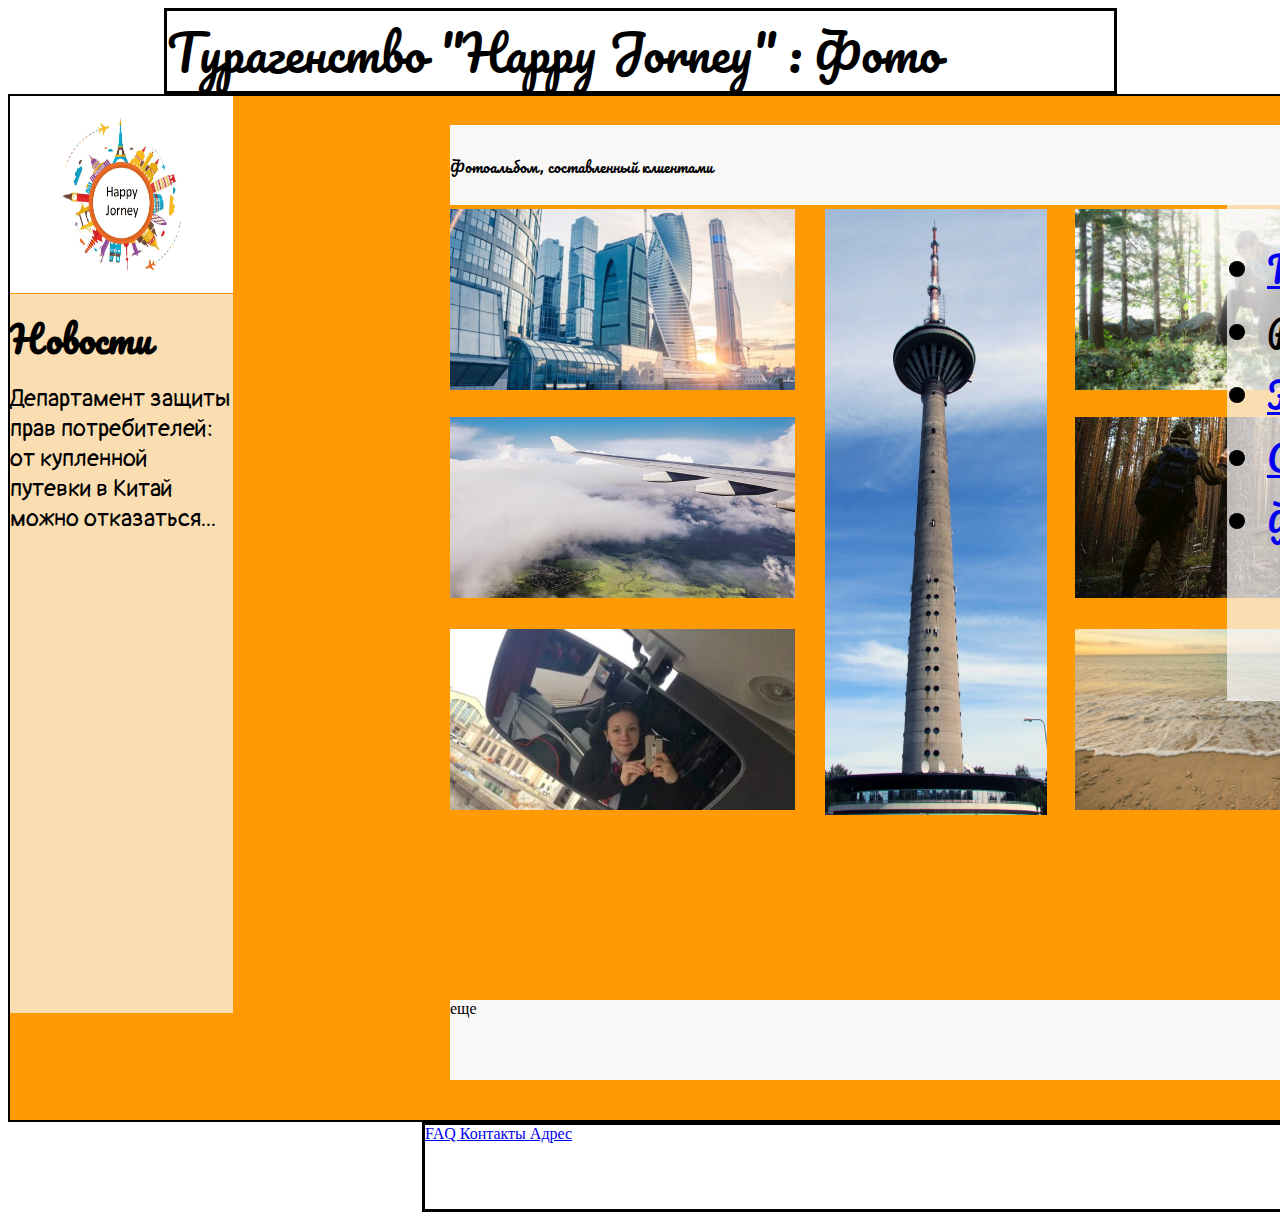
<file: index2.html>
<!DOCTYPE html>
<html>
<head>
	<title> Happy Jorney </title>
	<meta charset="utf-8">
	<link rel="stylesheet" type="text/css" href="index2.css">
</head>
<body>
	
	<header>
		<a>Турагенство "Happy Jorney" : Фото </a>

	</header>
	<main>
		<img src="images/logo.jpg" class="logo" width="223" height="197">
		<div class="block">
		
		<aside class = "news">
			
			<h2> Новости </h2>
			<p> Департамент защиты прав потребителей: от купленной путевки в Китай можно отказаться...</p>
			

		</aside>
		<section>
			<a class="s1">Фотоальбом, составленный клиентами</a>
		</section>
	<img src="images/wiew1.png" class="w1">
	<img src="images/wiew2.png"class="w2">
	<img src="images/wiew3.png"class="w3">
	<img src="images/wiew4.png"class="w4">
	<img src="images/wiew5.png"class="w5">
	<img src="images/wiew6.png"class="w6">
	<img src="images/wiew7.png"class="w7">
		<section class="s2">
			<a > еще </a>
		</section>
	</div>
	<form>

		<input class="search" type="text" name="search" placeholder="Поиск">

		
	</form>
		<nav>
			<ul>
				<li><a href="Klishin_Site.html"> Главная </a></li>

				<li> Регистр </a></li>

				<li><a href="index.html"> Контакты <a>

				<li><a href="index3.html"> Отзывы </a></li>

				<li><a href="index2.html"> Фото </a></li>
				

			</ul>

		
	</nav>


	</div>
	</main>

<footer>
	<a href="index4.html" class = "FAQ"> FAQ </a>
	<a  href="index.html" class = "kontakt"> Контакты </a>
	<a  target="_blank" href = "https://www.google.ee/maps/place/Ida-Virumaa+Kutsehariduskeskus+Jõhvi+õppekoht/@59.3592594,27.3998024,17z/data=!4m12!1m6!3m5!1s0x4694656198591917:0xc70b54a9fc5465e5!2sLa+Fourmi+IVKHK!8m2!3d59.3600011!4d27.3986095!3m4!1s0x0:0xb8ed670e5bf3cb7c!8m2!3d59.3602424!4d27.3978216" class = "adress"> Адрес </a>


</body>
</html>
</file>
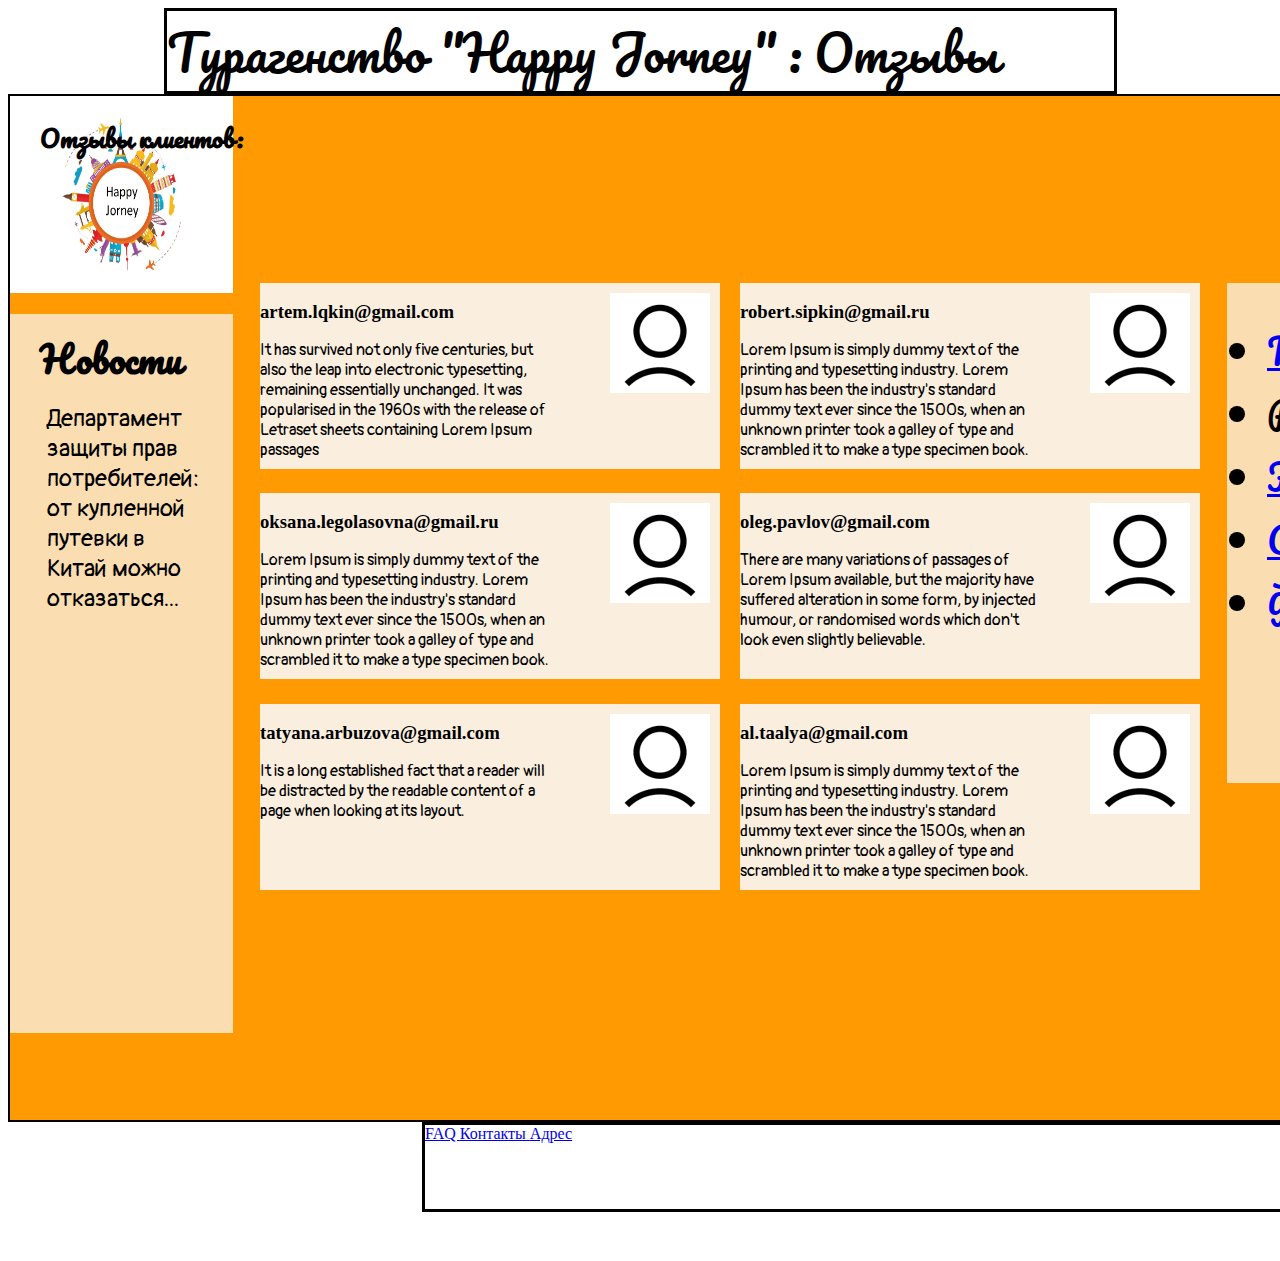
<file: index3.html>
<!DOCTYPE html>
<html>
<head>
	<title> Happy Jorney </title>
	<meta charset="utf-8">
	<link rel="stylesheet" type="text/css" href="index3.css">
</head>
<body>
	
	<header>
		<a>Турагенство "Happy Jorney" : Отзывы </a>

	</header>
	<main>
		<img src="images/logo.jpg" class="logo" width="223" height="197">
		<div class="block">
		
		<aside class = "news">
			
			<h2> Новости </h2>
			<p class="text"> Департамент защиты прав потребителей: от купленной путевки в Китай можно отказаться...</p>
			

		</aside>
		
	<div>
		<section>
			<h2> Отзывы клиентов: </h2>

			<article class = "select1">
				<h3> artem.lqkin@gmail.com</h3>
				<p> It has survived not only five centuries, but also the leap into electronic typesetting, remaining essentially unchanged. It was popularised in the 1960s with the release of Letraset sheets containing Lorem Ipsum passages </p>
				
				<img src="images/Profile.png" class="profile">
				
			</article>



			
			<article class = "select2">
				<h3> oksana.legolasovna@gmail.ru</h3>
				<p> Lorem Ipsum is simply dummy text of the printing and typesetting industry. Lorem Ipsum has been the industry's standard dummy text ever since the 1500s, when an unknown printer took a galley of type and scrambled it to make a type specimen book. </p>
				
				<img src="images/Profile.png" class="profile">

			</article>



			
			<article class = "select3">
				<h3> tatyana.arbuzova@gmail.com </h3>
				<p> It is a long established fact that a reader will be distracted by the readable content of a page when looking at its layout.  </p>
				
				<img src="images/Profile.png" class="profile">
				
			</article>




			<article class = "select4">
				<h3> robert.sipkin@gmail.ru </h3>
				<p> Lorem Ipsum is simply dummy text of the printing and typesetting industry. Lorem Ipsum has been the industry's standard dummy text ever since the 1500s, when an unknown printer took a galley of type and scrambled it to make a type specimen book.  </p>
				
				<img src="images/Profile.png" class="profile">

				
			</article>
			<article class = "select5">
				<h3> oleg.pavlov@gmail.com </h3>
				<p> There are many variations of passages of Lorem Ipsum available, but the majority have suffered alteration in some form, by injected humour, or randomised words which don't look even slightly believable. 
  </p>
				<img src="images/Profile.png" class="profile">
				
				
			</article>
			<article class = "select6">
				<h3> al.taalya@gmail.com </h3>
				<p> Lorem Ipsum is simply dummy text of the printing and typesetting industry. Lorem Ipsum has been the industry's standard dummy text ever since the 1500s, when an unknown printer took a galley of type and scrambled it to make a type specimen book.  </p>
				
				<img src="images/Profile.png" class="profile">
				
			</article>

	</div>
	<form>

		<input class="search" type="text" name="search" placeholder="Поиск">

		
	</form>
		<nav>
			<ul>
				<li><a href="Klishin_Site.html"> Главная </a></li>

				<li> Регистр </a></li>

				<li><a href="index.html"> Контакты <a>

				<li><a href="index3.html"> Отзывы </a></li>

				<li><a href="index2.html"> Фото </a></li>
				

			</ul>

		
	</nav>


	</div>
	</main>

<footer>
	<a href="index4.html" class = "FAQ"> FAQ </a>
	<a  href="index.html" class = "kontakt"> Контакты </a>
	<a  target="_blank" href = "https://www.google.ee/maps/place/Ida-Virumaa+Kutsehariduskeskus+Jõhvi+õppekoht/@59.3592594,27.3998024,17z/data=!4m12!1m6!3m5!1s0x4694656198591917:0xc70b54a9fc5465e5!2sLa+Fourmi+IVKHK!8m2!3d59.3600011!4d27.3986095!3m4!1s0x0:0xb8ed670e5bf3cb7c!8m2!3d59.3602424!4d27.3978216" class = "adress"> Адрес </a>
</footer>


</body>
</html>
</file>
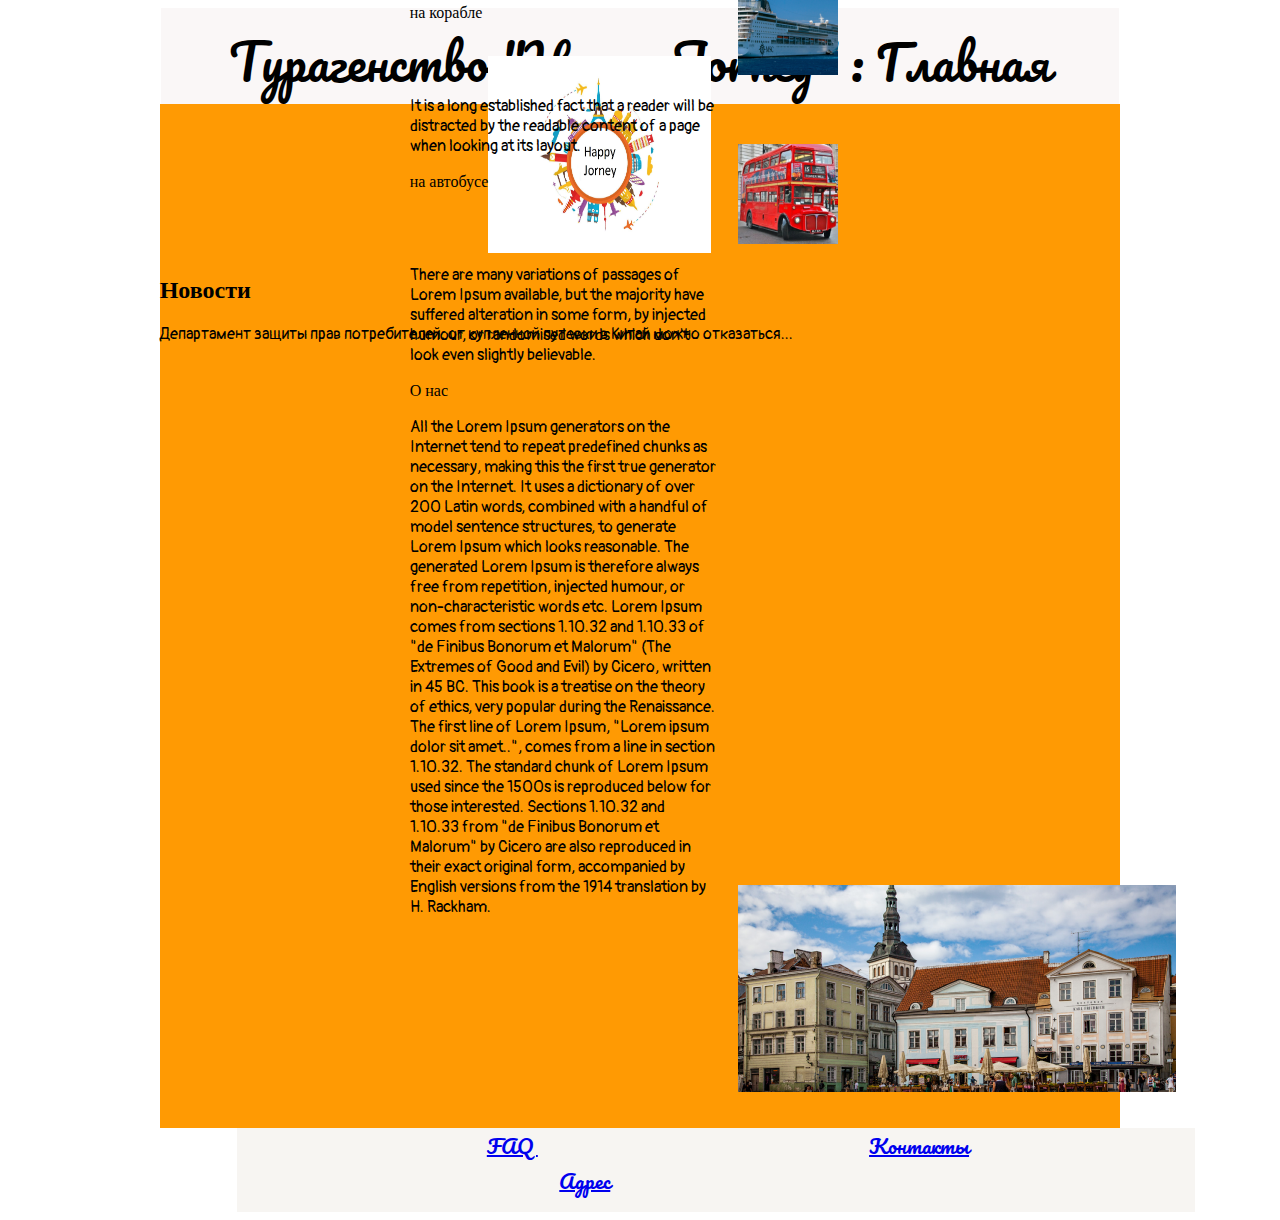
<file: Klishin_Site.html>
<!DOCTYPE html>
<html>
<head>
	<title> Happy Jorney </title>
	<meta charset="utf-8">
	<link rel="stylesheet" type="text/css" href="Klishin_Site.css">
</head>
<body>
	
	<header>
		<a>Турагенство "Happy Jorney" : Главная </a>

	</header>
	<main>
		<img src="images/logo.jpg" class="logo" width="223" height="197">
		<div>
		
		<aside>
			
			<h2> Новости </h2>
			<p> Департамент защиты прав потребителей: от купленной путевки в Китай можно отказаться...</p>
			

		</aside>
	</div>
	<div>
		<section>

			<article >
				<a> походы </a>
				<img src="images/legs.png" class="legs">
				<p> Lorem Ipsum is simply dummy text of the printing and typesetting industry. Lorem Ipsum has been the industry's standard dummy text ever since the 1500s, when an unknown printer took a galley of type and scrambled it to make a type specimen book. </p>
				
				
			</article>



			
			<article>
				<a> на самолёте </a>
				<img src="images/plane.png" class="plane">
				<p> It has survived not only five centuries, but also the leap into electronic typesetting, remaining essentially unchanged. It was popularised in the 1960s with the release of Letraset sheets containing Lorem Ipsum passages </p>
				
				
			</article>



			
			<article>
				<a class=> на корабле </a>
				<img src="images/boat.png" class="boat">
				<p> It is a long established fact that a reader will be distracted by the readable content of a page when looking at its layout.</p>
				
				
			</article>




			<article >
				<a> на автобусе </a>
				<img src="images/bus.png" class="bus">
				<p> There are many variations of passages of Lorem Ipsum available, but the majority have suffered alteration in some form, by injected humour, or randomised words which don't look even slightly believable. </p>
				
				
			</article>




			<article >
				<a> О нас </a>


				
				<p class="text">All the Lorem Ipsum generators on the Internet tend to repeat predefined chunks as necessary, making this the first true generator on the Internet. It uses a dictionary of over 200 Latin words, combined with a handful of model sentence structures, to generate Lorem Ipsum which looks reasonable. The generated Lorem Ipsum is therefore always free from repetition, injected humour, or non-characteristic words etc. Lorem Ipsum comes from sections 1.10.32 and 1.10.33 of "de Finibus Bonorum et Malorum" (The Extremes of Good and Evil) by Cicero, written in 45 BC. This book is a treatise on the theory of ethics, very popular during the Renaissance. The first line of Lorem Ipsum, "Lorem ipsum dolor sit amet..", comes from a line in section 1.10.32. The standard chunk of Lorem Ipsum used since the 1500s is reproduced below for those interested. Sections 1.10.32 and 1.10.33 from "de Finibus Bonorum et Malorum" by Cicero are also reproduced in their exact original form, accompanied by English versions from the 1914 translation by H. Rackham.</p>
				<img src="images/city.png" class="city">
				

			</article>
			
			
		</section>
	</div>
	<form>

		<input type="text" name="search" placeholder="Поиск">
	</form>
		<nav >
			<ul>
				<li><a href="Klishin_Site.html"> Главная </a></li>

				<li> Регистр </a></li>

				<li><a href="index.html"> Контакты </a> </li>

				<li><a href="index3.html"> Отзывы </a></li>

				<li><a href="index2.html"> Фото </a></li>
				

			</ul>

		
	</nav>




	</div>
	</main>

<footer>
	<a href="index4.html" class="FAQ"> FAQ </a>
	<a  href="index.html" class="kontakt"> Контакты </a>
	<a  target="_blank" href = "https://www.google.ee/maps/place/Ida-Virumaa+Kutsehariduskeskus+Jõhvi+õppekoht/@59.3592594,27.3998024,17z/data=!4m12!1m6!3m5!1s0x4694656198591917:0xc70b54a9fc5465e5!2sLa+Fourmi+IVKHK!8m2!3d59.3600011!4d27.3986095!3m4!1s0x0:0xb8ed670e5bf3cb7c!8m2!3d59.3602424!4d27.3978216" class="adress"> Адрес </a>
</footer>


</body>
</html>
</file>
<file: index2.css>
@import url('https://fonts.googleapis.com/css2?family=Pacifico&family=Pangolin&display=swap');
header {
	width: 947px;
	height: 80px;
	margin: 0 auto;
	font-size: 48px;
	line-height: 84px;
	border: 3px solid black;
	font-family: 'Pacifico', cursive;
}
aside {}
main {
	border: 2px solid black;
	margin: 0 auto;
	width: 1440px;
	height: 1024px;
	background: #FF9A03;
	
}
.block{
	margin-top:-200px;
}
div {}
section {
	

background: #FAF7F7;
}
article {}
p {
	font-family: 'Pangolin', cursive;
}
nav {
	position: absolute;
	width: 221px;
	height: 500px;
	margin-left: 1217px;
	margin-top: 104px;

	font-family: Pacifico;
	font-style: normal;
	font-weight: normal;
	font-size: 36px;
	line-height: 63px;
	
	background: rgba(250, 247, 247, 0.72);


}
ul {}
footer {
	position: absolute;
	width: 1196px;
	height: 84px;
	margin-left: 122px;
	border: 3px solid black;
	left: 300px;
	

}


.us {
	
}
.news {
	position: absolute;
	width: 223px;
	height: 719px;
	margin-left: 0px;
	margin-top: 197px;

	font-size: 24px;
	line-height: 30px;
	
	background: rgba(250, 247, 247, 0.72);
}

}


.logo {
	position: absolute;
	width: 223px;
	height: 197px;
	left: 0px;
	top: 200px;







}
h3 {
	font-family: 'Pacifico', cursive;
}
h2 {
	font-family: 'Pacifico', cursive;
}

.s1{
		position: absolute;
	width: 947px;
	height: 80px;
	left: 450px;
	top: 125px;

	font-family: Pacifico;
	font-style: normal;
	font-weight: normal;
	font-size: 48px;
	line-height: 84px;

	background: #FAF7F7;
	font-family: 'Pacifico', cursive;
	font-size: 15px;
	

}

.s2 {
	position: absolute;
	width: 947px;
	height: 80px;
	left: 450px;
	top: 1000px;

	background: #FAF7F7;

}
.w1 {
	position: absolute;
	width: 345px;
	height: 181px;
	left: 450px;
	top: 209px;
}

.w2 {
	position: absolute;
	width: 345px;
	height: 181px;
	left: 450px;
	top: 417px;
}

.w3 {
	position: absolute;
	width: 345px;
	height: 181px;
	left: 450px;
	top: 629px;
}

.w4 {
	position: absolute;
	width: 222px;
	height: 606px;
	left: 825px;
	top: 209px;
}

.w5 {
	position: absolute;
	width: 345px;
	height: 181px;
	left: 1075px;
	top: 209px;
}
.w6 {
	position: absolute;
	width: 345px;
	height: 181px;
	left: 1075px;
	top: 417px;
}
.w7 {
	position: absolute;
	width: 345px;
	height: 181px;
	left: 1075px;
	top: 629px;
}
	
.search {
	position: absolute;
	background: rgba(250, 247, 247, 0.95);
	width: 214px;
	height: 84px;
	font-family: 'Pacifico', cursive;
	font-size: 30px;
	margin: 0 auto;

	
	
	
	left: 1450px;

}
</file>
<file: index3.css>
@import url('https://fonts.googleapis.com/css2?family=Pacifico&family=Pangolin&display=swap');
header {
	width: 947px;
	height: 80px;
	margin: 0 auto;
	font-size: 48px;
	line-height: 84px;
	border: 3px solid black;
	font-family: 'Pacifico', cursive;
}
aside {}
main {
	border: 2px solid black;
	margin: 0 auto;
	width: 1440px;
	height: 1024px;
	background: #FF9A03;
	
}
.block{
	margin-top:-200px;
}
div {}
section {}
article {}
.text {
	width: 150px;
	height: 500px;
	margin: 0 auto;

}

p {
	font-family: 'Pangolin', cursive;
	width: 300px;
	height: 500px;
}
nav {
	position: absolute;
	width: 221px;
	height: 500px;
	margin-left: 1217px;
	margin-top: 104px;

	font-family: Pacifico;
	font-style: normal;
	font-weight: normal;
	font-size: 36px;
	line-height: 63px;
	
	background: rgba(250, 247, 247, 0.72);


}
ul {}
footer {
	position: absolute;
	width: 1196px;
	height: 84px;
	margin-left: 122px;
	border: 3px solid black;
	left: 300px;


	
}
.select1 {
	position: absolute;
	width: 460px;
	height: 186px;
	margin-left: 250px;
	margin-top: 104px;

	
	font-size: 16px;
	line-height: 20px;
	
	background: rgba(250, 247, 247, 0.9);
	

}
.select2 {
	position: absolute;
	width: 460px;
	height: 186px;
	margin-left: 250px;
	margin-top: 314px;

	
	font-size: 16px;
	line-height: 20px;
	
	background: rgba(250, 247, 247, 0.9);

	
}
.select3 {
	position: absolute;
	width: 460px;
	height: 186px;
	margin-left: 250px;
	margin-top: 525px;

	
	font-size: 16px;
	line-height: 20px;
	
	background: rgba(250, 247, 247, 0.9);

}
.select4 {

	position: absolute;
	width: 460px;
	height: 186px;
	margin-left: 730px;
	margin-top: 104px;
	background: rgba(250, 247, 247, 0.9);

	
	font-size: 16px;
	line-height: 20px;
	

}

.select5 {

	position: absolute;
	width: 460px;
	height: 186px;
	margin-left: 730px;
	margin-top: 314px;
	background: rgba(250, 247, 247, 0.9);

	
	font-size: 16px;
	line-height: 20px;
}
.select6 {

	position: absolute;
	width: 460px;
	height: 186px;
	margin-left: 730px;
	margin-top: 525px;
	background: rgba(250, 247, 247, 0.9);

	
	font-size: 16px;
	line-height: 20px;
}	


.us {
	
}
.news {
	position: absolute;
	width: 223px;
	height: 719px;
	margin-left: 0px;
	margin-top: 197px;

	font-size: 24px;
	line-height: 30px;
	
	background: rgba(250, 247, 247, 0.72);
}

}


.logo {
	position: absolute;
	width: 223px;
	height: 197px;
	left: 0px;
	top: 200px;



}



}
h3 {
	font-family: 'Pacifico', cursive;
}
h2 {
	font-family: 'Pacifico', cursive;
	margin-left: 30px;
}

.profile {
	position: absolute;
	width: 100px;
	height: 100px;
	left: 350px;
	top: 10px;


}
.search {
	position: absolute;
	background: rgba(250, 247, 247, 0.95);
	width: 214px;
	height: 84px;
	font-family: 'Pacifico', cursive;
	font-size: 30px;
	margin: 0 auto;

	
	
	
	left: 1450px;

}
</file>
<file: Klishin_Site.css>
@import url('https://fonts.googleapis.com/css2?family=Pacifico&family=Pangolin&display=swap');
header {
	width: 75.8%; /*1440px*/
	height: 2em; /*80px*/
	margin: 0 auto; /**/
	font-size: 3em; /*48px*/
	line-height: 2.25em; /*84px*/
	top: 0.0625em ; /*1px*/
	text-align: center;
	
	font-family: 'Pacifico', cursive;
	background: #FAF7F7;
}

aside {}
main {
	
	margin: 0 auto;
	width: 76%; /*1440px*/
	height: 64em; /*1024px*/
	background: #FF9A03;
	
}

}
div {}
ction {}
article {}
p {
	font-family: 'Pangolin', cursive;
}

ul {}
footer {
	
	width: 75.8%; /*1440px*/
	height: 5.25em; /*84px*/
	margin-left: 14.3em; /*202px*/
	background: #F7F5F2;
	left: 6.77em; /*108px*/


	
}
h1 {}
h2 {}

section {
	
	width: 31.9444444444% ; /*460px*/
	height: 11.625em; /*186px*/
	margin-left: 15.625em; /*250px*/
	margin-top:  -50.9375em; /*815px*/

	
	font-size: 1em; /*16px*/
	line-height: 1.25em; /*20px*/ 
	
	background: rgba(250, 247, 247, 0.9);
	

}




img {
	
	width: 0.14840182648% /*65px*/
	height: 1.0625em; /*65px*/
	margin-left: 20.525em ; /*385px*/
	margin-top: -3em; /*-30px*/
}
form {
		width: 20.8333333333%; /*300px*/
	height: 18.75em; /*300px*/
	margin-top: -58.68em; /*-960px*/
	


}
input {
	
	background: rgba(250, 247, 247, 0.95);
	width: 69.8611111111%; /*214px*/
	height: 2.9em; /*75px*/
	font-family: 'Pacifico', cursive;
	font-size: 1.875em; /*30px*/
	margin-left: 39.2em; /*1218px*/
	margin-top: 0.3em ; /*6px*/
	border: solid black;


	
	
	
	 /**/

}
nav {
	
	width: 16.2472222222%; /*221px*/
	height: 20.25em; /*500px*/
	margin-left: 32.6em; /*1220px*/
	margin-top: -6.37em; /*-232px*/

	font-family: Pacifico;
	
	font-size: 2.25em; /*36px*/
	line-height: 1.9375em; /*63px*/
	
	background: rgba(250, 247, 247, 0.72);


}
.FAQ{
	margin-left: 12.5em; /*200px*/
	margin-top: 6.25em ; /*100px*/
	font-family: 'Pacifico', cursive;
	font-size: 1.25em; /*20px*/


}
.kontakt{ 
	margin-left: 16.5625em; /*425px*/
	font-family: 'Pacifico', cursive;
	font-size: 1.25em; /*20px*/

	
}
.adress{
	margin-left: 16.125em; /*450px*/
	font-family: 'Pacifico', cursive;
	font-size: 1.25em; /*20px*/

	


}
</file>
